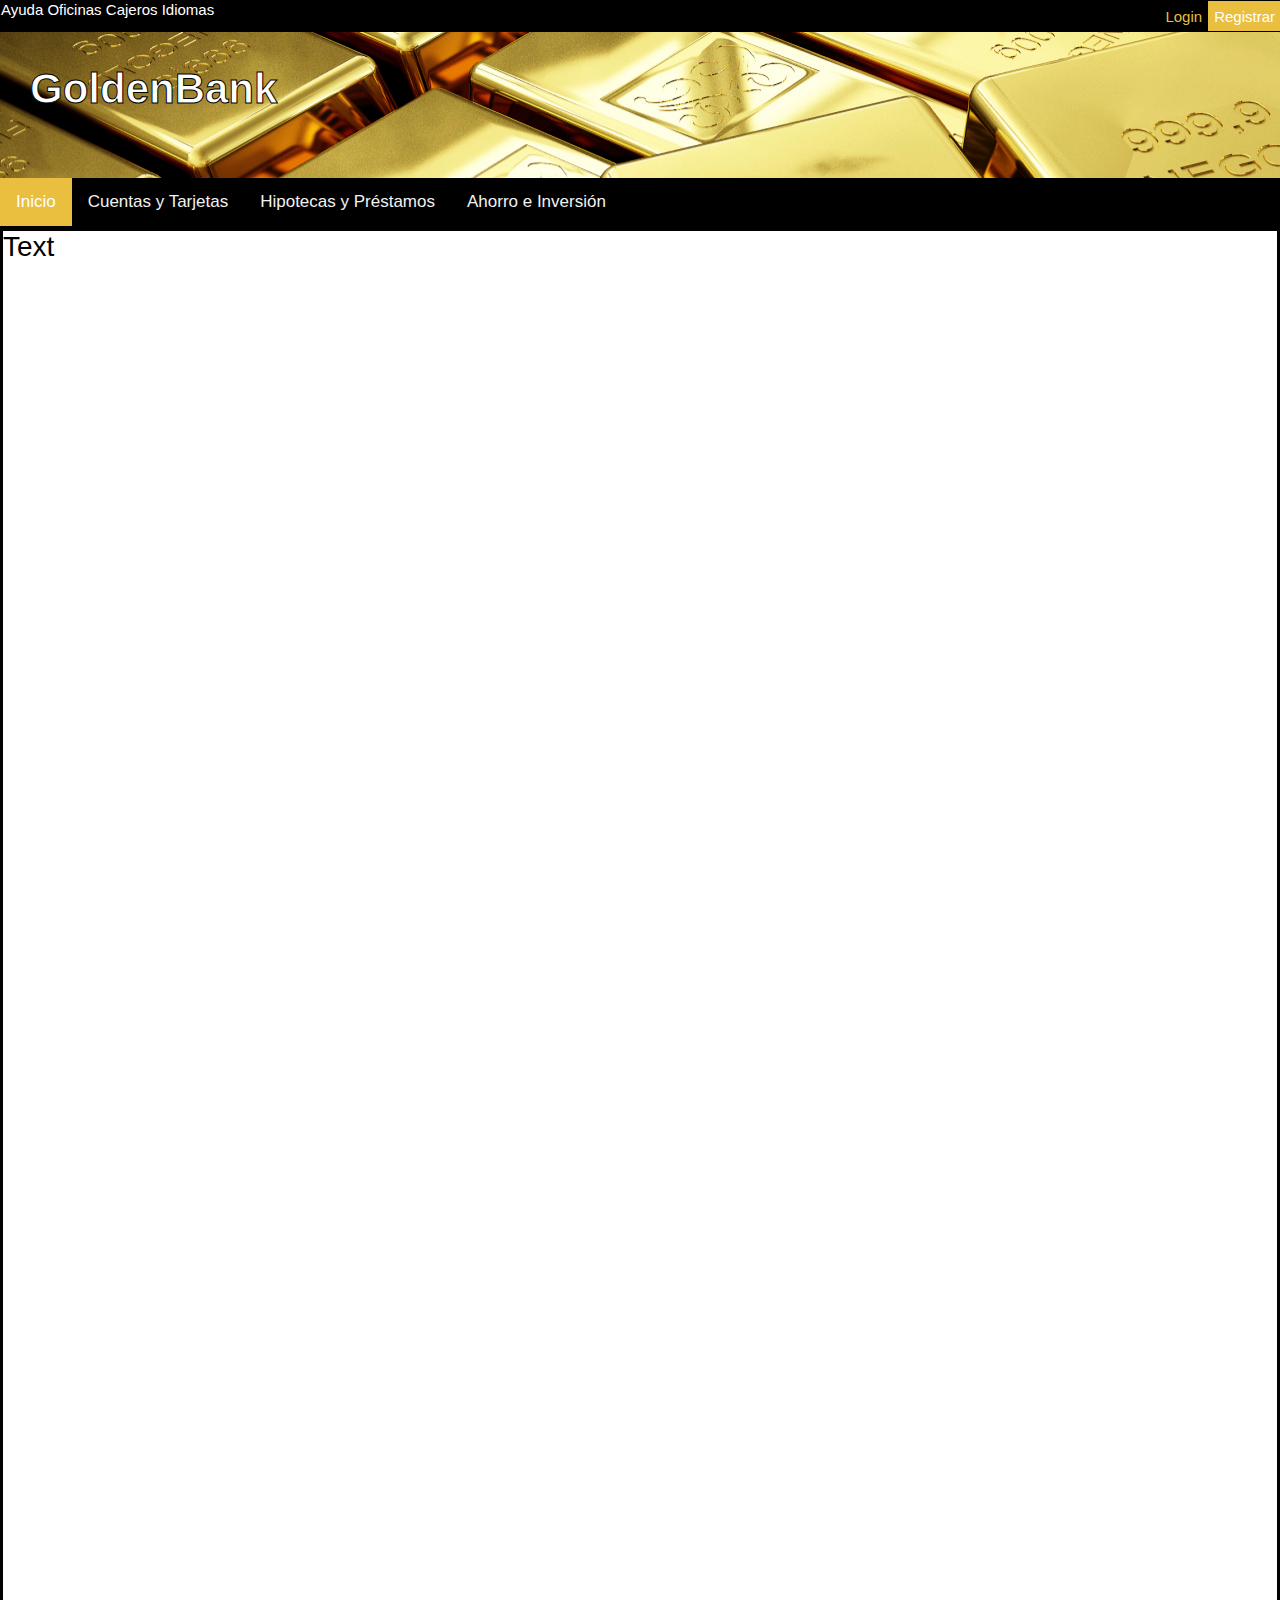
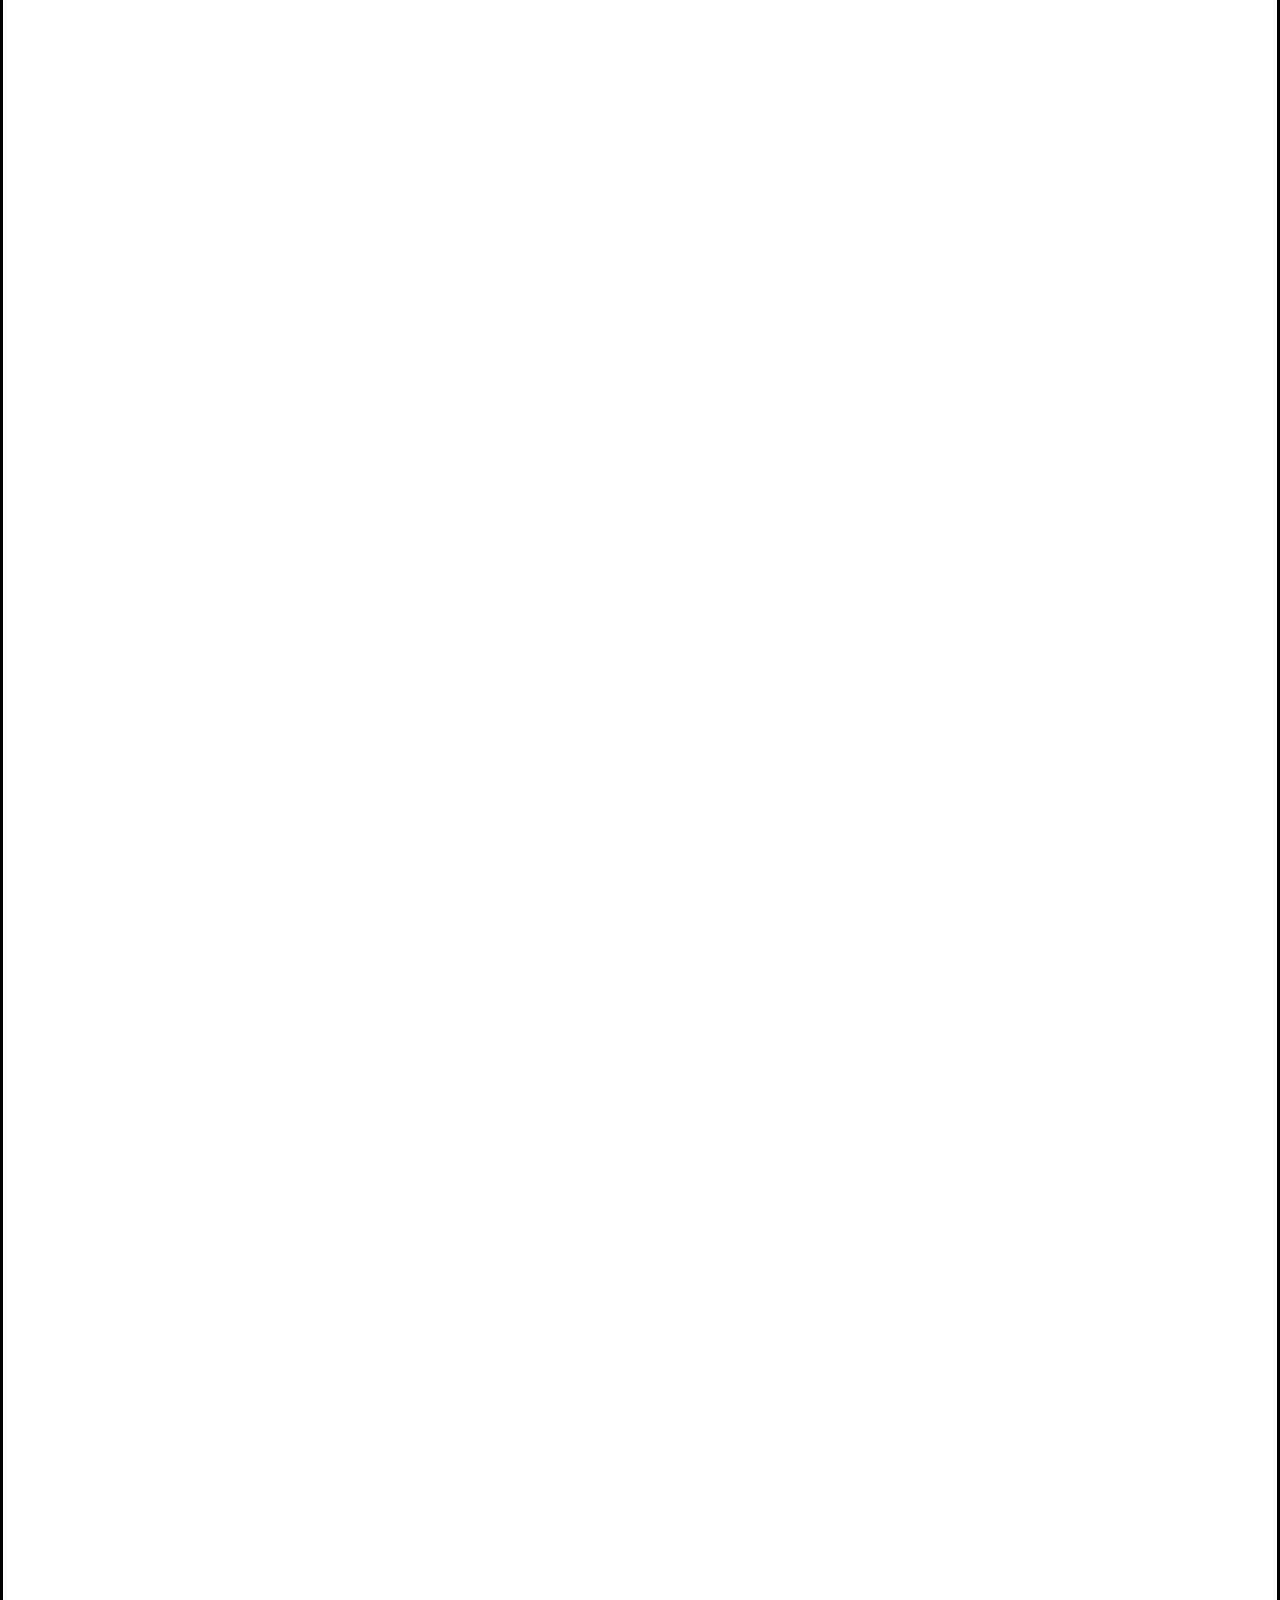
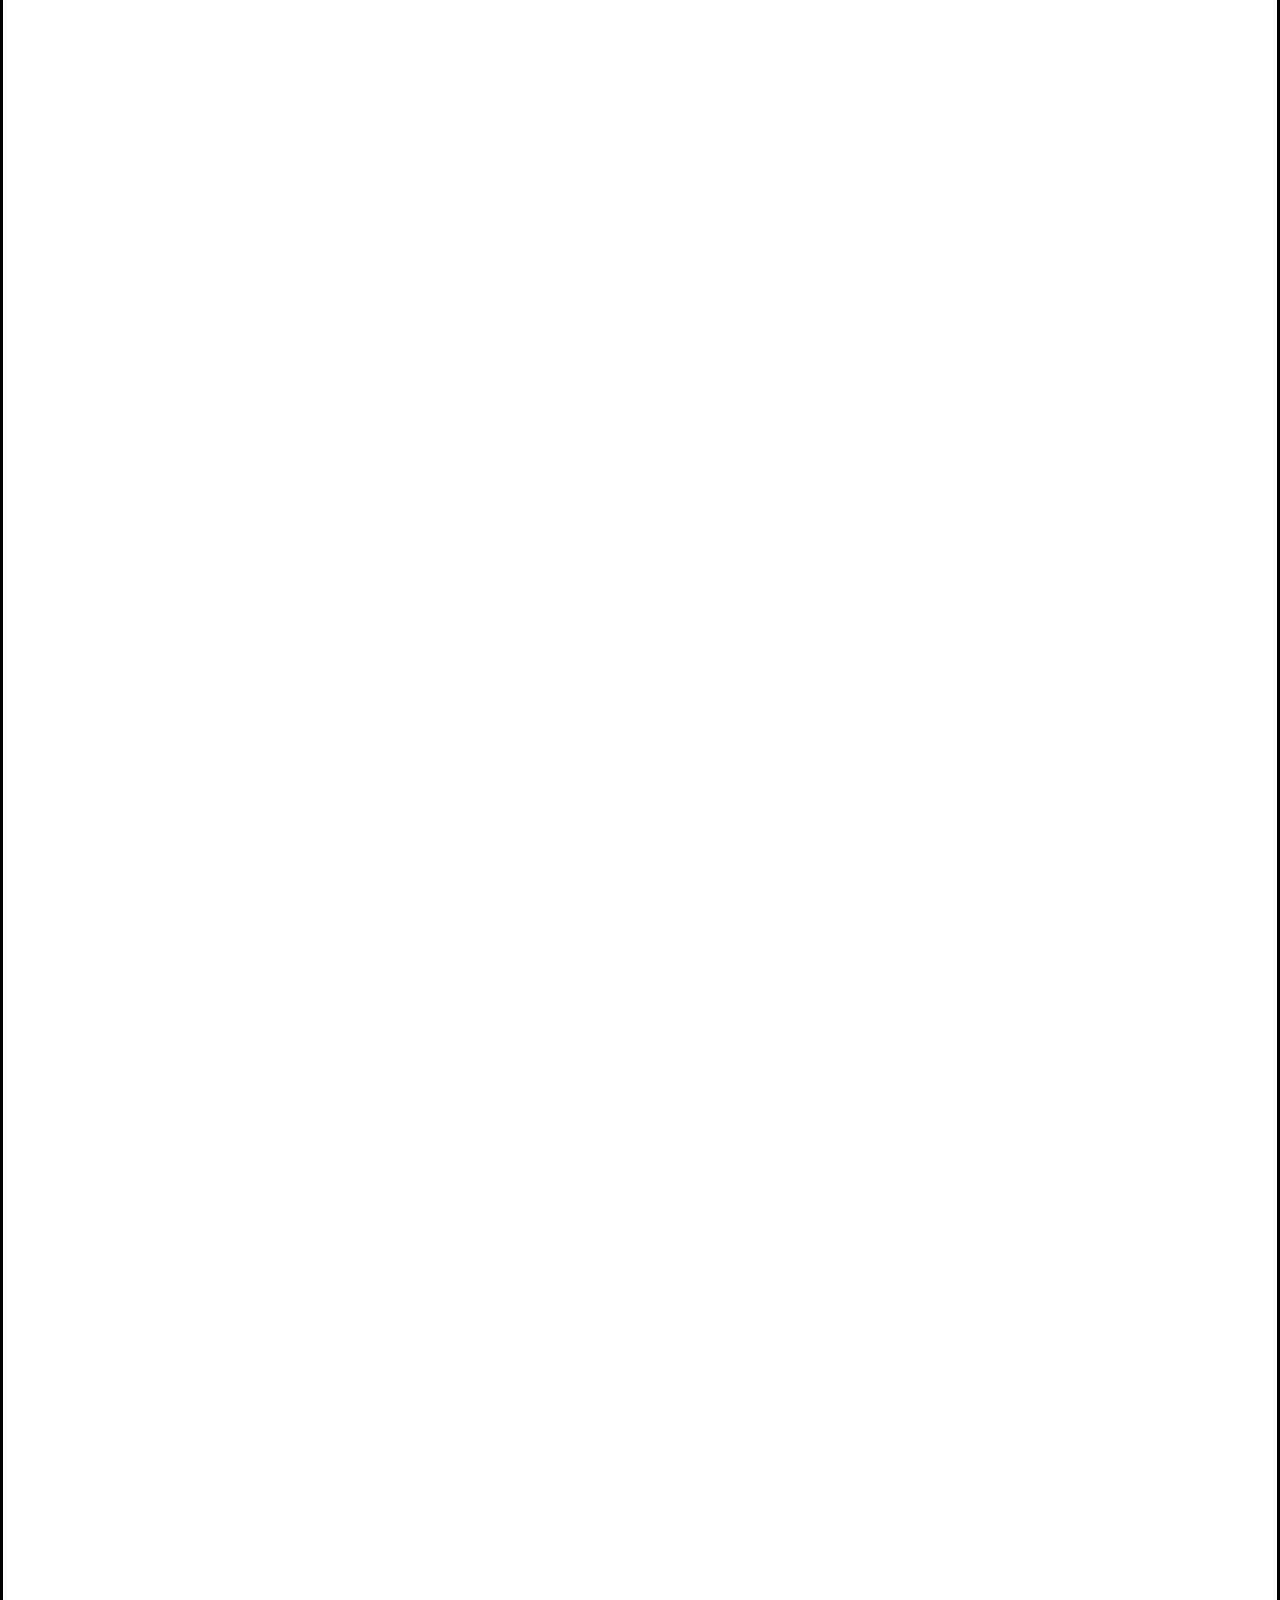
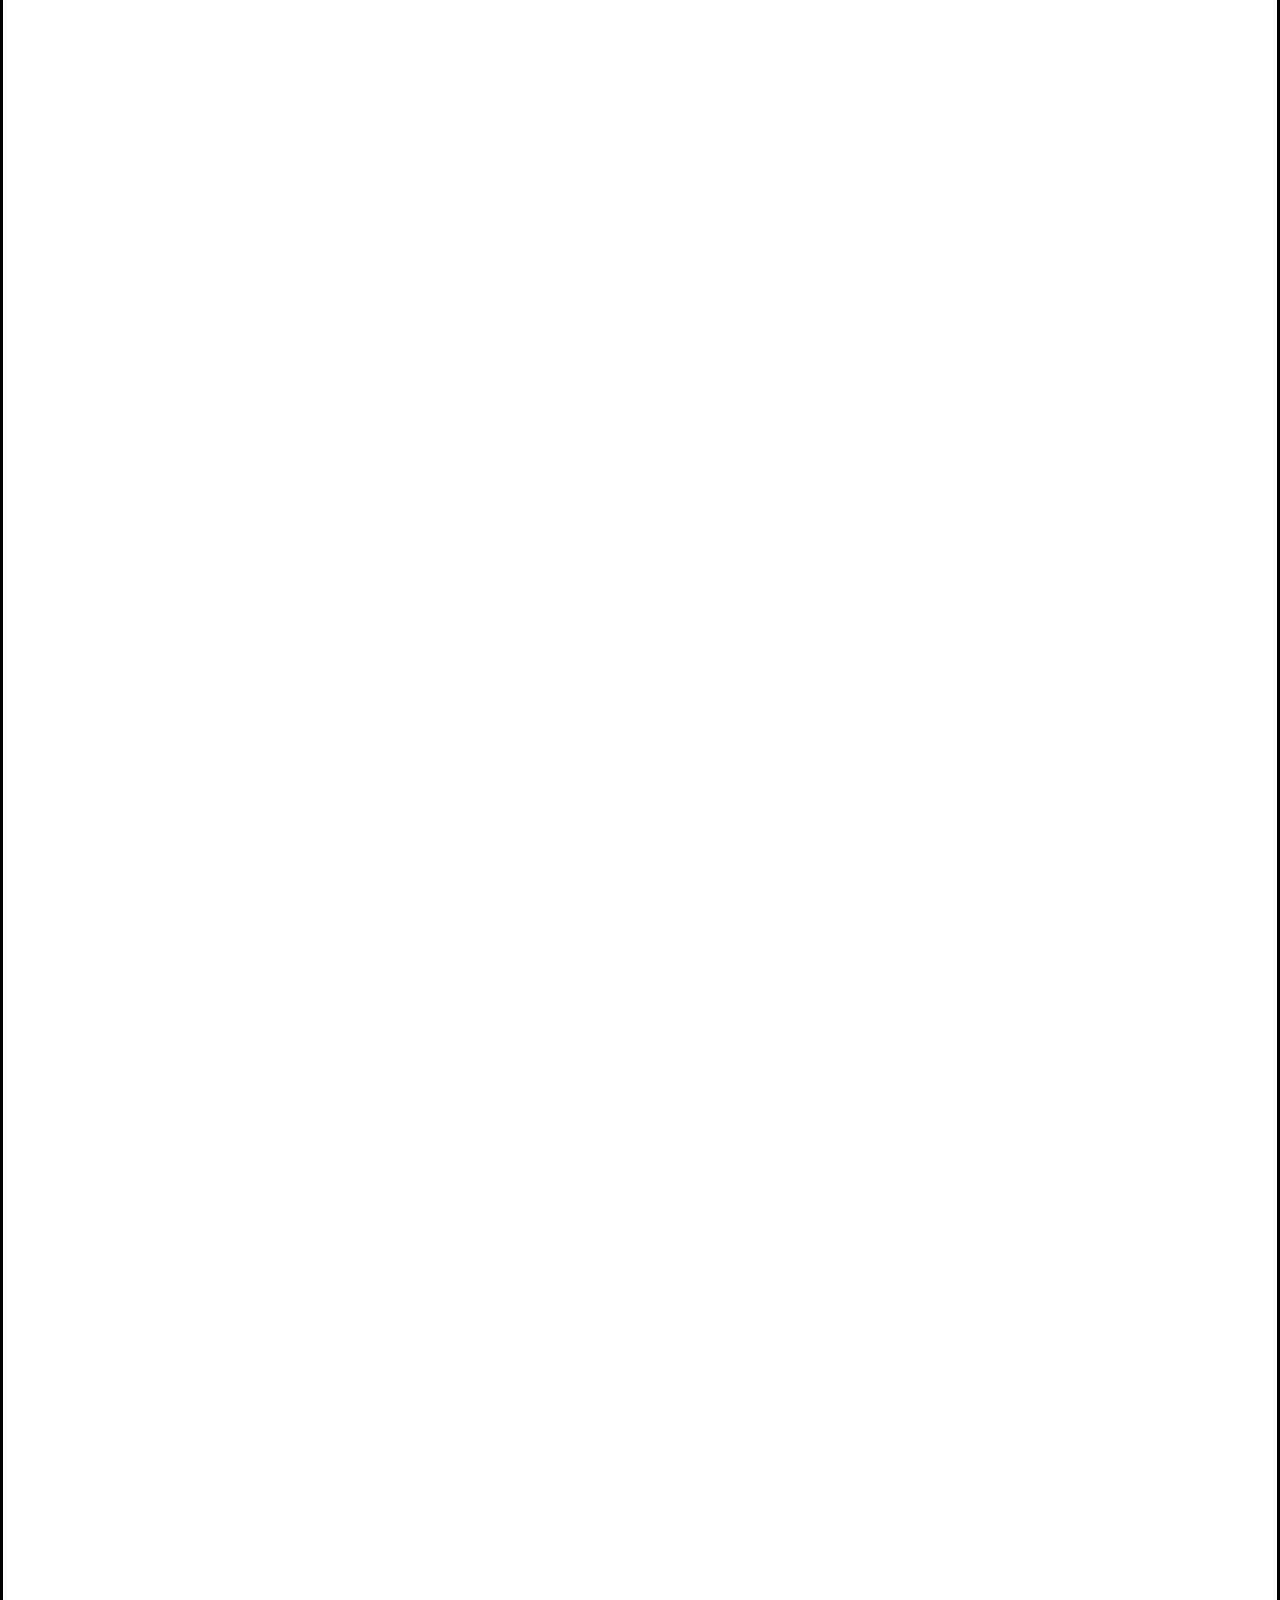
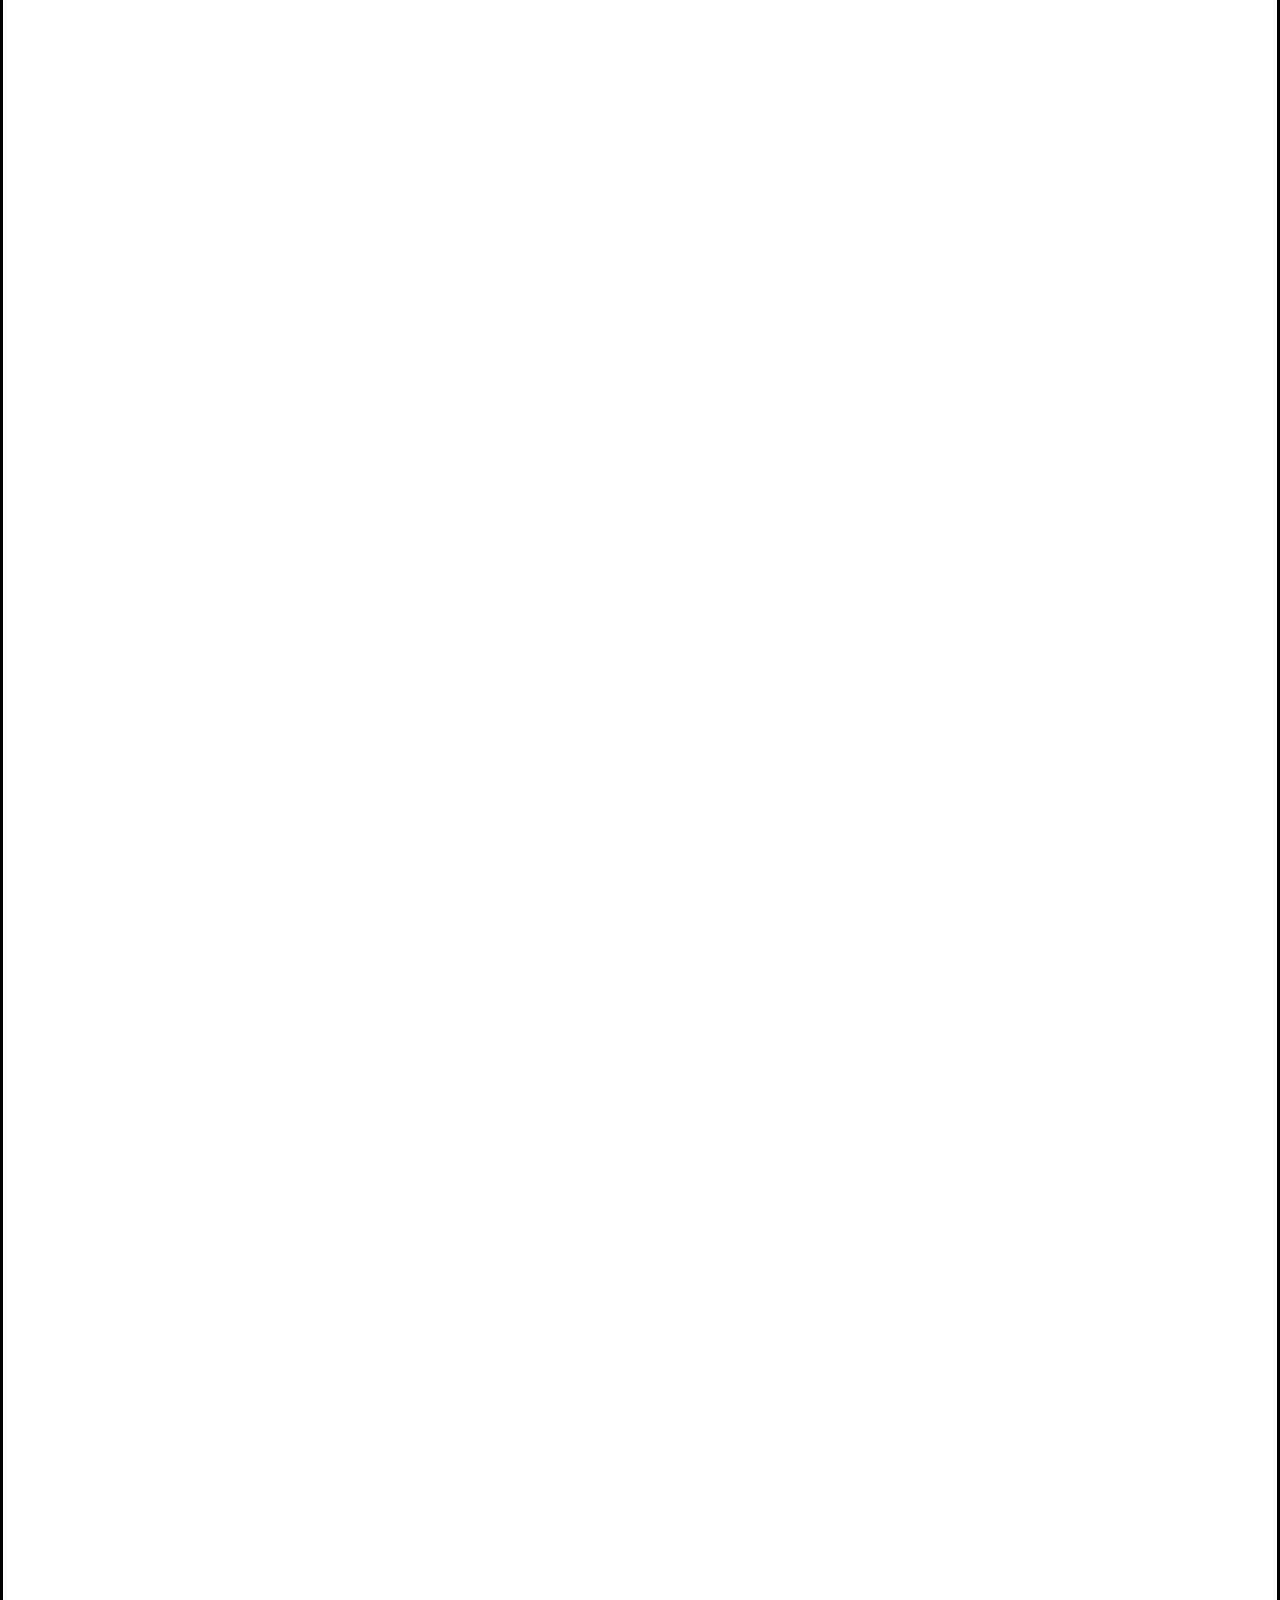
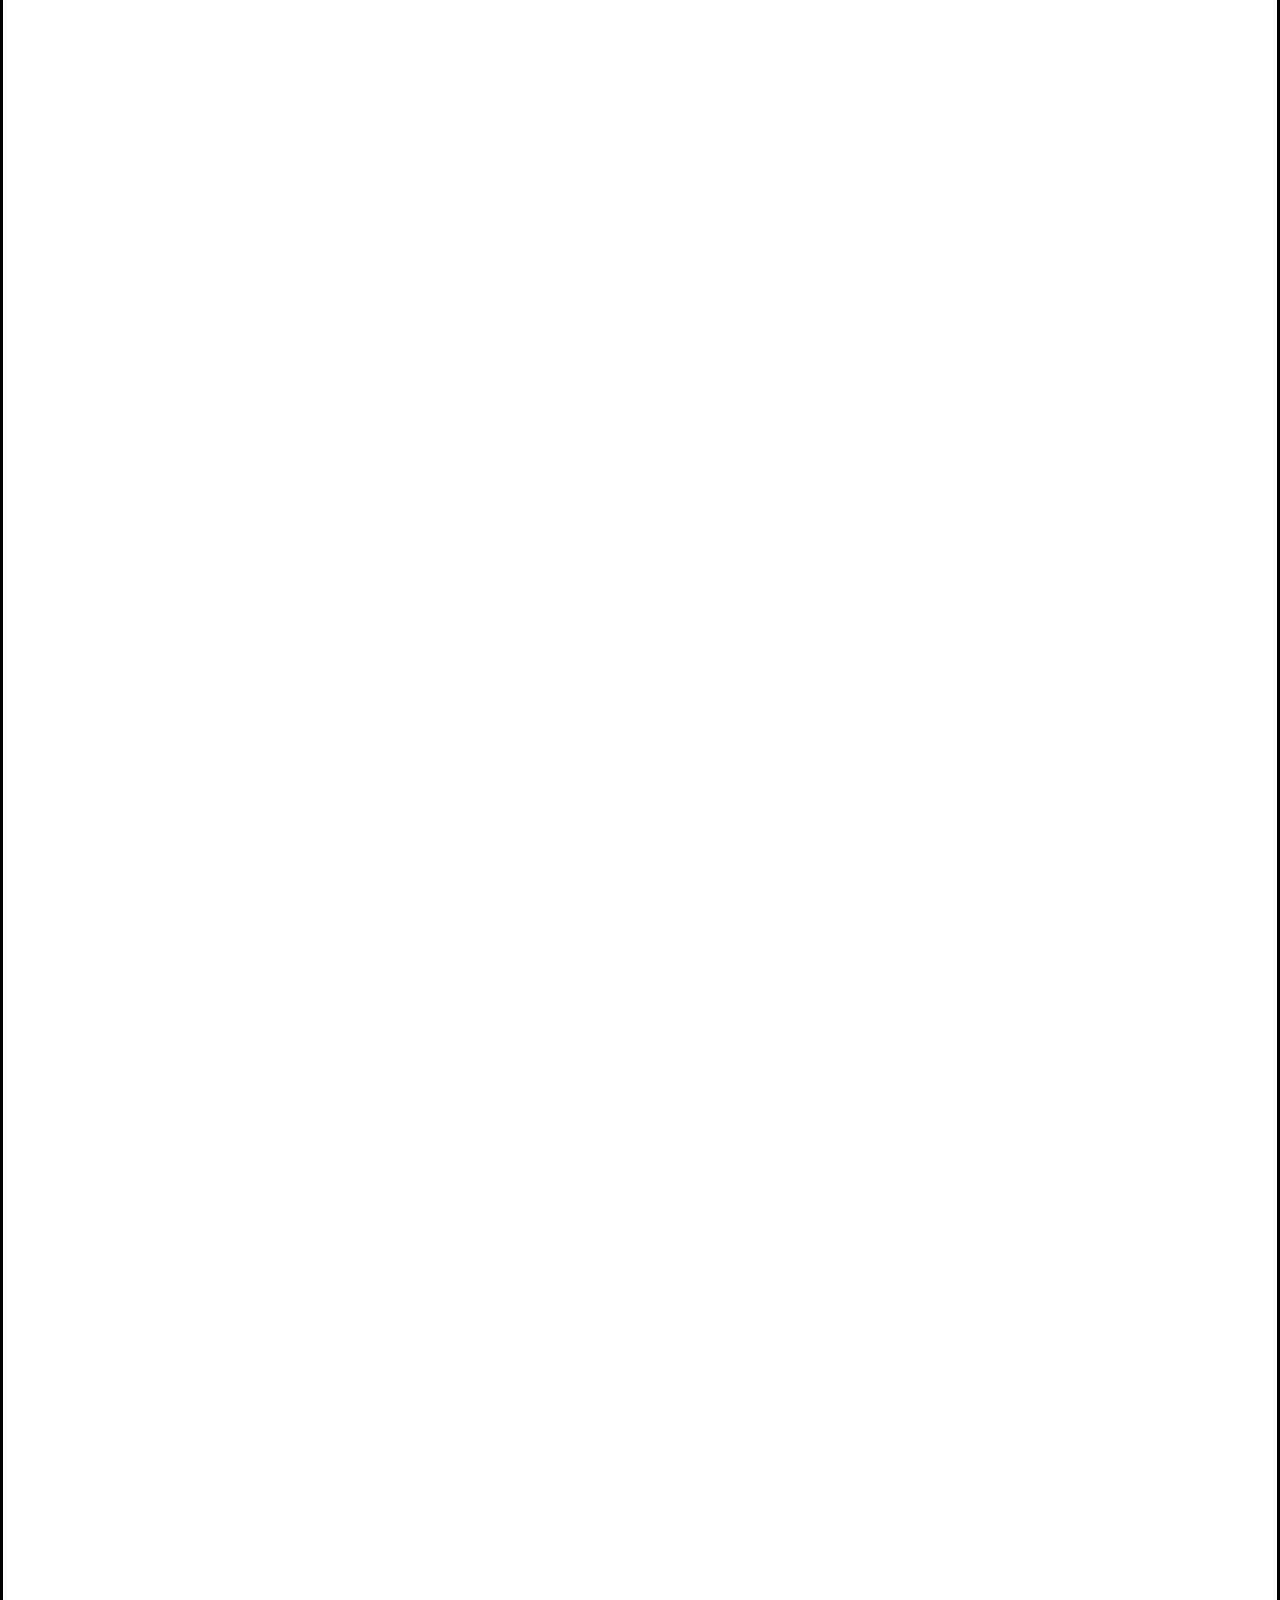
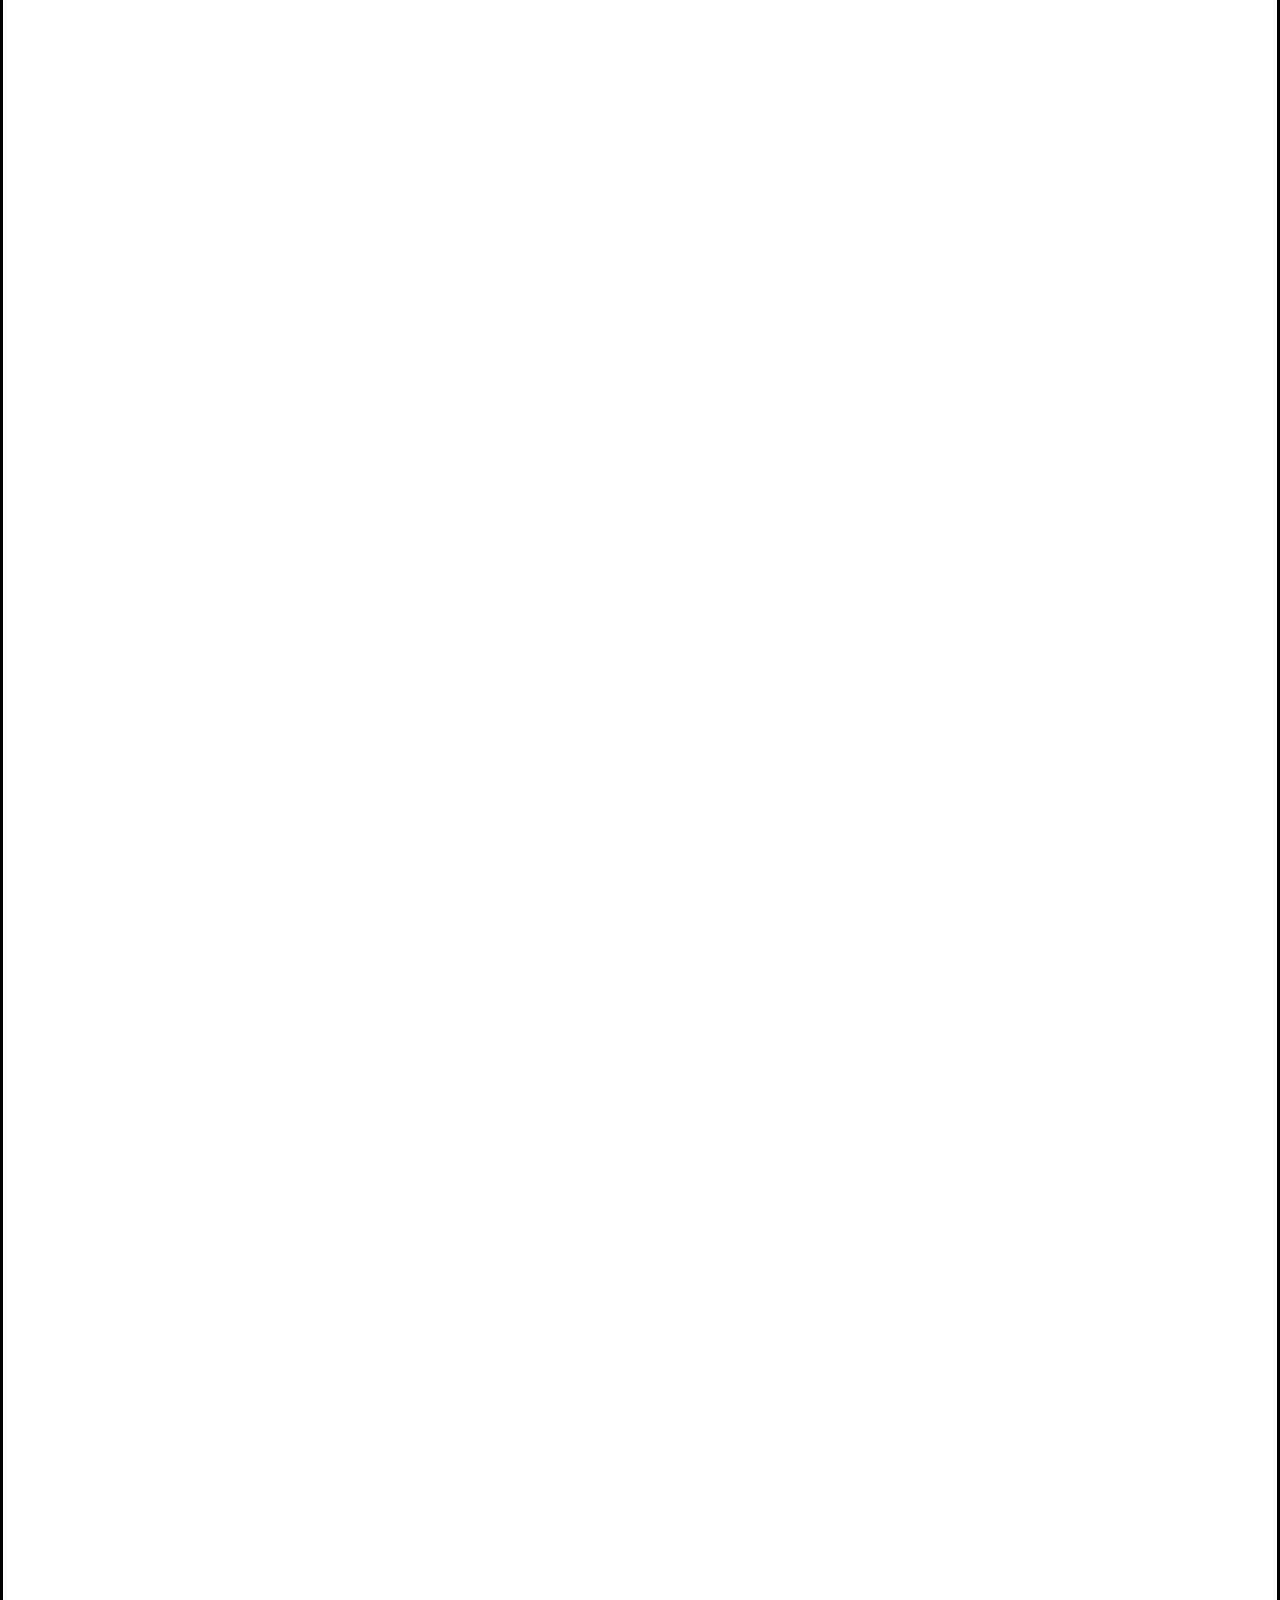
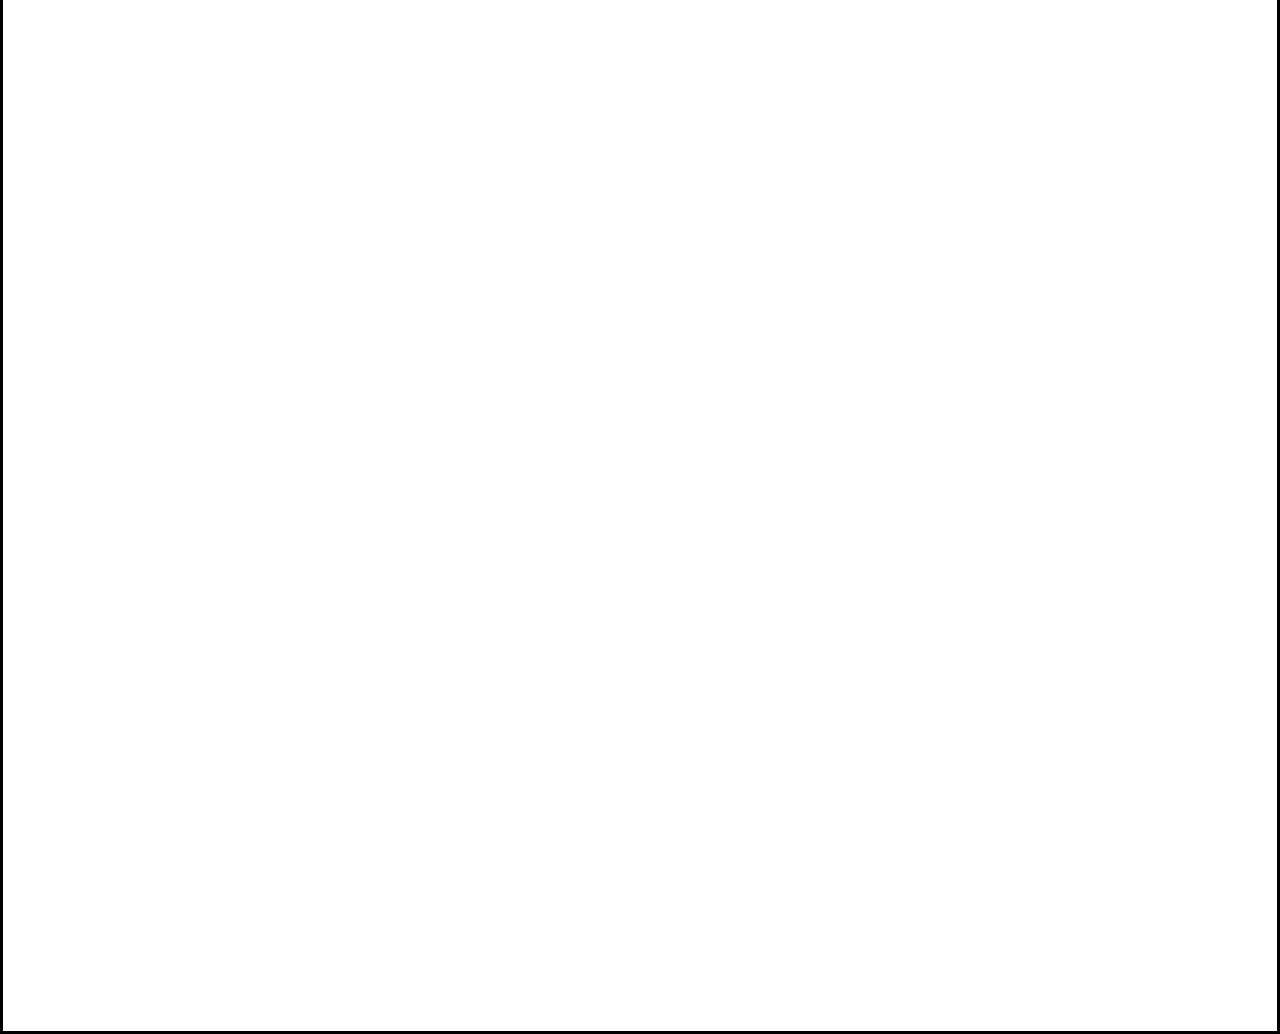
<file: BancoProyect/estilo/index.html>
<!DOCTYPE html>
<html lang="en" dir="ltr">
    <head>
        <meta charset="utf-8">
        <title></title>
        <link href="style.css" rel="stylesheet" type="text/css"/>
    </head>
    <body>
        <div class="login"><a>Ayuda </a>
            <a>Oficinas </a>
            <a>Cajeros </a>
            <a>Idiomas</a>
            <button id="registrar">Registrar</button>
            <button id="login">Login</button>
        </div>
        <div class="header">

            <h2>GoldenBank</h2>
        </div>

        <div id="navbar">
            <a class="active" href="javascript:void(0)">Inicio</a>
            <a href="javascript:void(0)">Cuentas y Tarjetas</a>
            <a href="javascript:void(0)">Hipotecas y Préstamos</a>
            <a href="javascript:void(0)">Ahorro e Inversión</a>
        </div>

        <div class="txt"><div></div>Text</div>
        <script>
            window.onscroll = function () {
                myFunction()
            };

            var navbar = document.getElementById("navbar");
            var sticky = navbar.offsetTop;

            function myFunction() {
                if (window.pageYOffset >= sticky) {
                    navbar.classList.add("sticky");

                } else {
                    navbar.classList.remove("sticky");
                }
            }
        </script>
    </body>
</html>
</file>
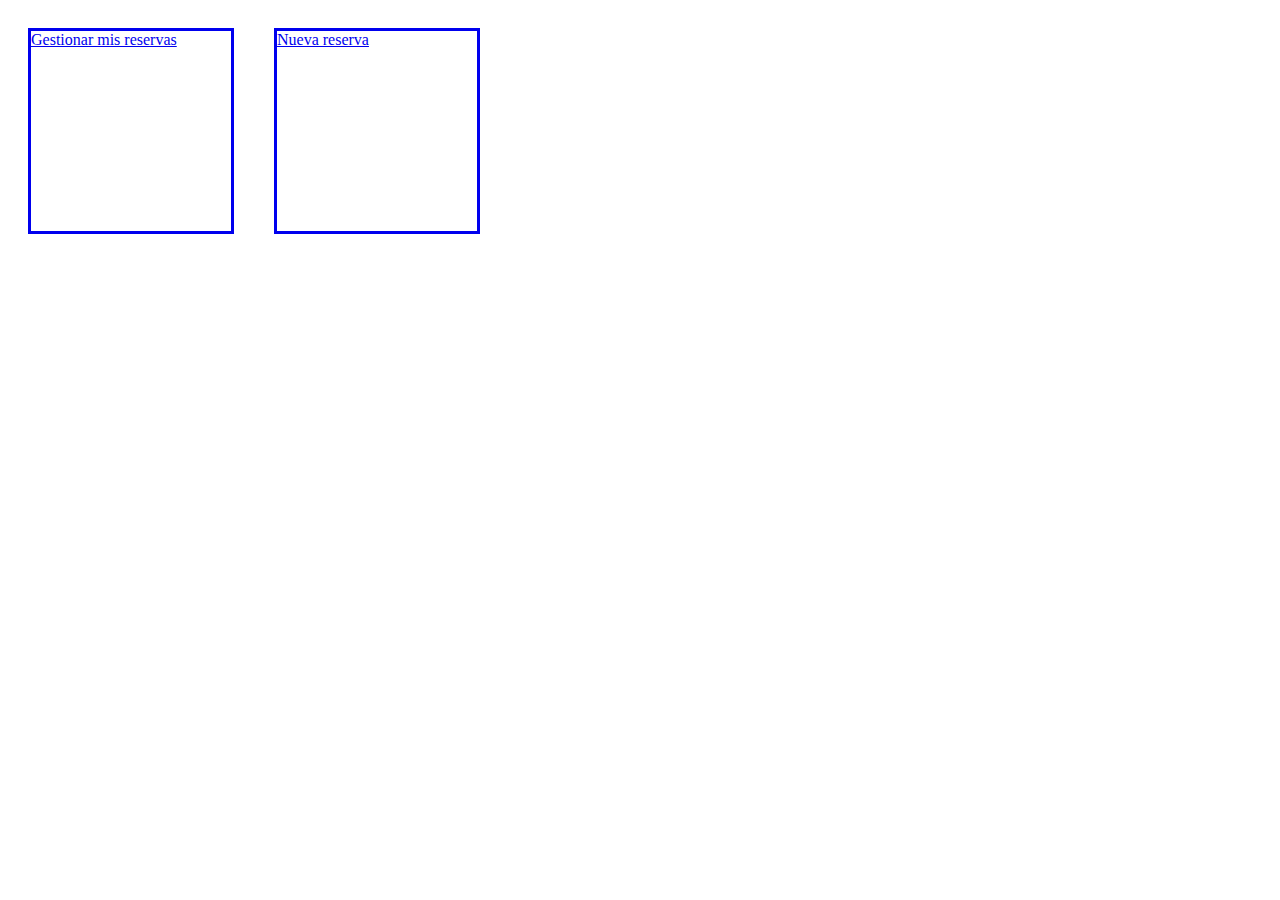
<file: reservaDeAulasPF/user/index.html>
<!DOCTYPE html>
<!--
To change this license header, choose License Headers in Project Properties.
To change this template file, choose Tools | Templates
and open the template in the editor.
-->
<html>
    <head>
        <title>TODO supply a title</title>
        <meta charset="UTF-8">
        <meta name="viewport" content="width=device-width, initial-scale=1.0">
        <link href="../res_au_CssComun/cssIndex.css" rel="stylesheet" type="text/css"/>
        <script src="../res_au_jsComun/indexJs.js" type="text/javascript"></script>

    </head>
    <body>
        <div>

            <a class="divMenu" href="Modificacion/modificacion.html">
                Gestionar mis reservas
            </a>
            <a class="divMenu" href="Alta/alta.html">
                Nueva reserva
            </a>


        </div>



    </body>
</html>
</file>
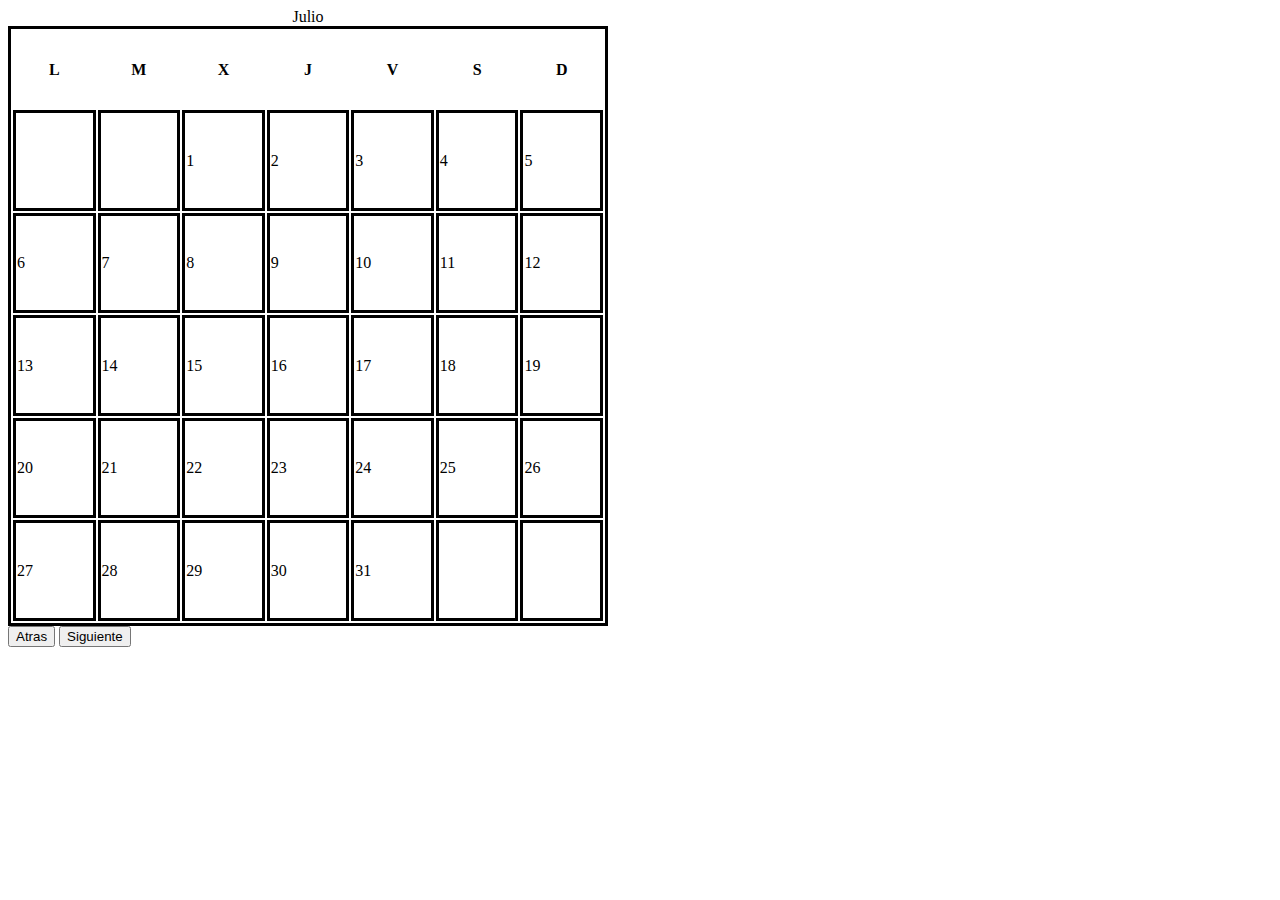
<file: reservaDeAulasPF/user/Alta/alta.html>
<!DOCTYPE html>
<!--
To change this license header, choose License Headers in Project Properties.
To change this template file, choose Tools | Templates
and open the template in the editor.

  <div class="horario"  onclick="seleccionado(1)">
            Prueba
        </div>
        <div class="horario"  onclick="seleccionado(1)">
            Prueba
        </div>
-->
<html>
    <head>
        <meta charset="UTF-8">
        <title>Reserva de aulas</title>
         <script src="https://ajax.googleapis.com/ajax/libs/jquery/3.4.0/jquery.min.js"></script>
        <script src="Modelo/Calendario.js" type="text/javascript"></script>
        <script src="Modelo/webJs.js" type="text/javascript"></script>
        <link href="../Css/cssAlta.css" rel="stylesheet" type="text/css"/>

    </head>
    <body >
        <div id="finalReserv">
            <div id="conten">
            <div id="calendario">
                <div id="table_mes">
                </div>
                <button onclick="menosMes()">Atras</button>
                <button onclick="masMes()">Siguiente</button>
            </div>
        </div>
            <div id="form">
                <div id="res_au_tabla_reserv">
                    
                </div>
                
                <div id="info_reserva">
                    
                </div>
                <form name="formAltaReserva">
                    Descripción:  <input type="text" name="descripcion">
                </form>
             
                <button onclick="submit()">Reservar</button>
            </div>
        </div>
    </body>
</html>
</file>
<file: BancoProyect/estilo/style.css>
body {
    margin: 0;
    font-size: 28px;
    font-family: Arial, Helvetica, sans-serif;
}

.header {
    background-image: url("fondo2.jpg");
    padding: 30px;
    color: white;
    -webkit-text-stroke: 1px black;
    
}
.login {
    padding: 1px;
    background-color: black;
    color: white;
    width: 100%;
   float: left;
   font-size: 15px;
}
.login button{
    border: 0px;
    height: 30px;
   float: right;
   font-size: 15px;
}
#login{
    background-color: black;
    color: #EABE3F;
}
#registrar{
    background-color: #EABE3F;
    color: white;
}

#navbar {
    overflow: hidden;
    background-color: black;
    height: 50px;
}

#navbar a {
    float: left;
    display: block;
    color: #f2f2f2;
    text-align: center;
    padding: 14px 16px;
    text-decoration: none;
    font-size: 17px;
}

#navbar a:hover {

    border-bottom: solid white;
    color: #EABE3F;
}

#navbar a.active {
    background-color: #EABE3F;
    color: white;
}

.sticky {
    position: fixed;
    top: 0;
    width: 100%;
}

.sticky + .txt {
    padding-top: 60px;
}
.txt{
    border: solid;
    height: 12000px;
}
</file>
<file: reservaDeAulasPF/res_au_CssComun/cssIndex.css>
/*
To change this license header, choose License Headers in Project Properties.
To change this template file, choose Tools | Templates
and open the template in the editor.
*/
/* 
    Created on : 03-may-2019, 18:51:19
    Author     : nestorallaucapardo
*/
.divMenu{
    margin: 20px;
     float: left;
    width: 200px;
    height: 200px;
    border: solid;
}
.divMenu:hover{
   background-color: red;
}
.pulsar{
    border: solid;
}
.pulsar:hover{
    background-color: blue;
}
</file>
<file: reservaDeAulasPF/user/Css/cssAlta.css>
/*
To change this license header, choose License Headers in Project Properties.
To change this template file, choose Tools | Templates
and open the template in the editor.
*/
/* 
    Created on : 12-mar-2019, 9:26:56
    Author     : Daw2
*/

table{
    border: solid;
    width: 600px;
    height: 600px;
}
td{
    border: solid;
}
/*Esta parte del css corresponde a los efectos de boton del calendario*/
.pulsar{
    border: solid;
}
.pulsar:hover{
    background-color: blue;
}
.horario{
    border: solid black;
    float: left;
}



/*---------------------------------------------------------------------------------------------------------------*/

#box{
    
    width: 250px;
    height: 250px;
    background: black;
}
#conten{
    
}
#form{
    display: block;
}
</file>
